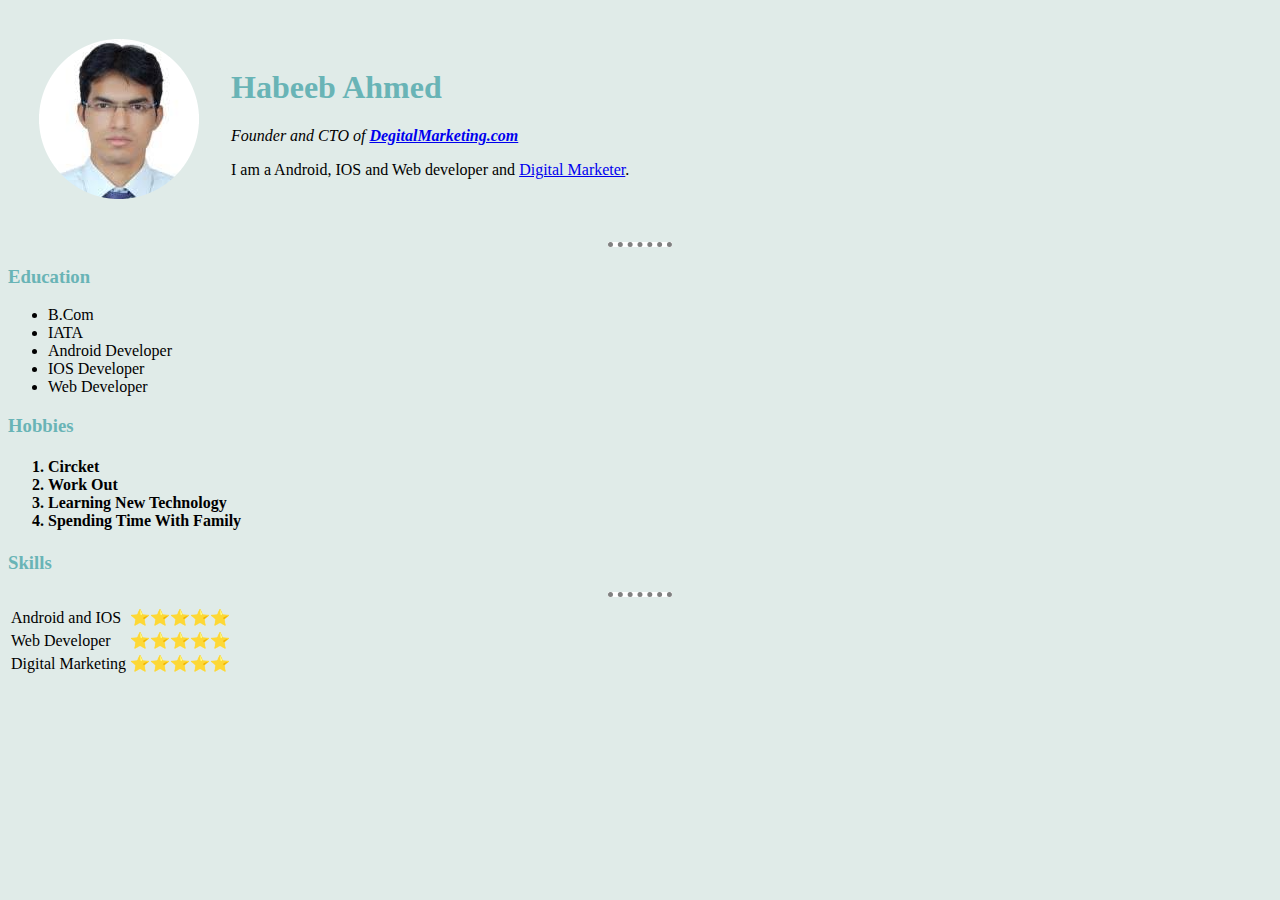
<file: index.html>
<!DOCTYPE html>
<html lang="en">

<head>
    <meta charset="UTF-8">
    <meta http-equiv="X-UA-Compatible" content="IE=edge">
    <meta name="viewport" content="width=device-width, initial-scale=1.0">
    <title>Habeeb Ahmed Personal Site</title>
    <link rel="stylesheet" href="css/style.css">
</head>

<body>
    <table cellspacing="30">
        <tr>
            <td><img src="images/habeeb ahmed circle.png" alt="Habeeb Ahmed Image"></td>
            <td>
                <h1>Habeeb Ahmed</h1>
                <p><em>Founder and CTO of <strong><a href="www.digetalmarketing.com"> DegitalMarketing.com</a></strong></em></p>
                <p>I am a Android, IOS and Web developer and <a href="www.digetalmarketing.com">Digital Marketer</a>.</p>
            </td>
        </tr>
    </table>


    <hr>
    <h3>Education</h3>
    <ul>

        <li>B.Com</li>
        <li>IATA</li>
        <li>Android Developer</li>
        <li>IOS Developer</li>
        <li>Web Developer</li>

    </ul>


    <h3>Hobbies</h3>
    <ol>
        <h4>
            <li>Circket</li>
            <li>Work Out</li>
            <li>Learning New Technology</li>
            <li>Spending Time With Family</li>
        </h4>
    </ol>

    <table>
        <h3>Skills</h3>
        <tr>
            <td>Android and IOS</td>
            <td>⭐⭐⭐⭐⭐</td>
        </tr>
        <tr>
            <td>Web Developer</td>
            <td>⭐⭐⭐⭐⭐</td>
        </tr>
        <tr>
            <td>Digital Marketing</td>
            <td>⭐⭐⭐⭐⭐</td>
        </tr>
        <hr>
    </table>

</body>

</html>
</file>
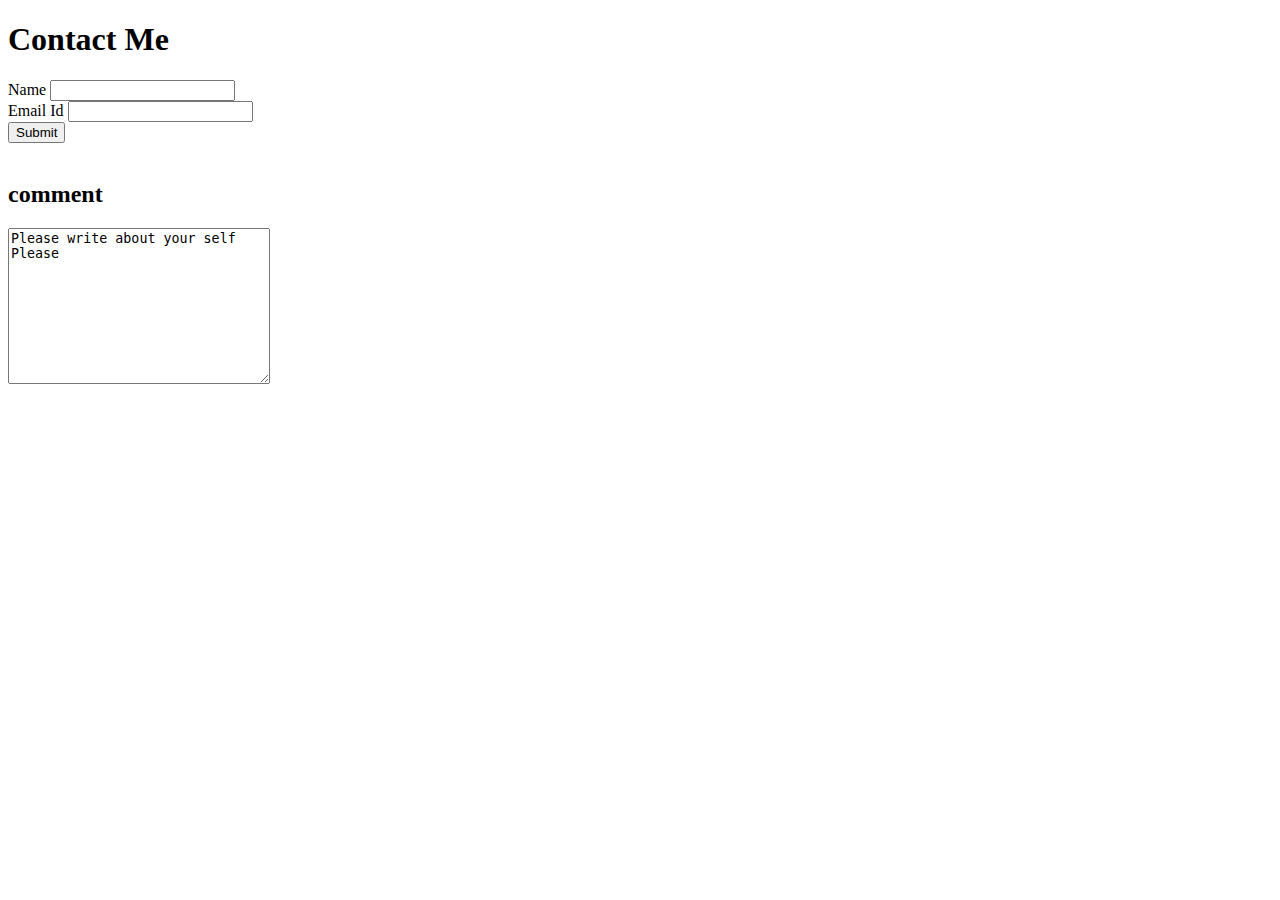
<file: Contackme.html>
<!DOCTYPE html>
<html lang="en">

<head>
    <meta charset="UTF-8">
    <meta http-equiv="X-UA-Compatible" content="IE=edge">
    <meta name="viewport" content="width=device-width, initial-scale=1.0">
    <title>Contact Me</title>
</head>

<body>
    <h1>Contact Me</h1>
    <form action="">
        <label for="">Name</label>
        <input type="Name"><br>
        <label for="">Email Id</label>
        <input type="Email"><br>
        <input type="Submit"><br>
        <br>
        <h2>comment</h2>
        <textarea name="comment" id="" cols="30" rows="10">Please write about your self Please</textarea>









    </form>
</body>

</html>
</file>
<file: css/style.css>
body {
    background-color: #E0EBE8;
}

hr {
    background-color: #fff;
    border-style: dotted none none;
    border-color: grey;
    border-width: 5px;
    width: 5%;
}

h1 {
    color: #69B4B6
}

h3 {
    color: #69B4B6
}
</file>
